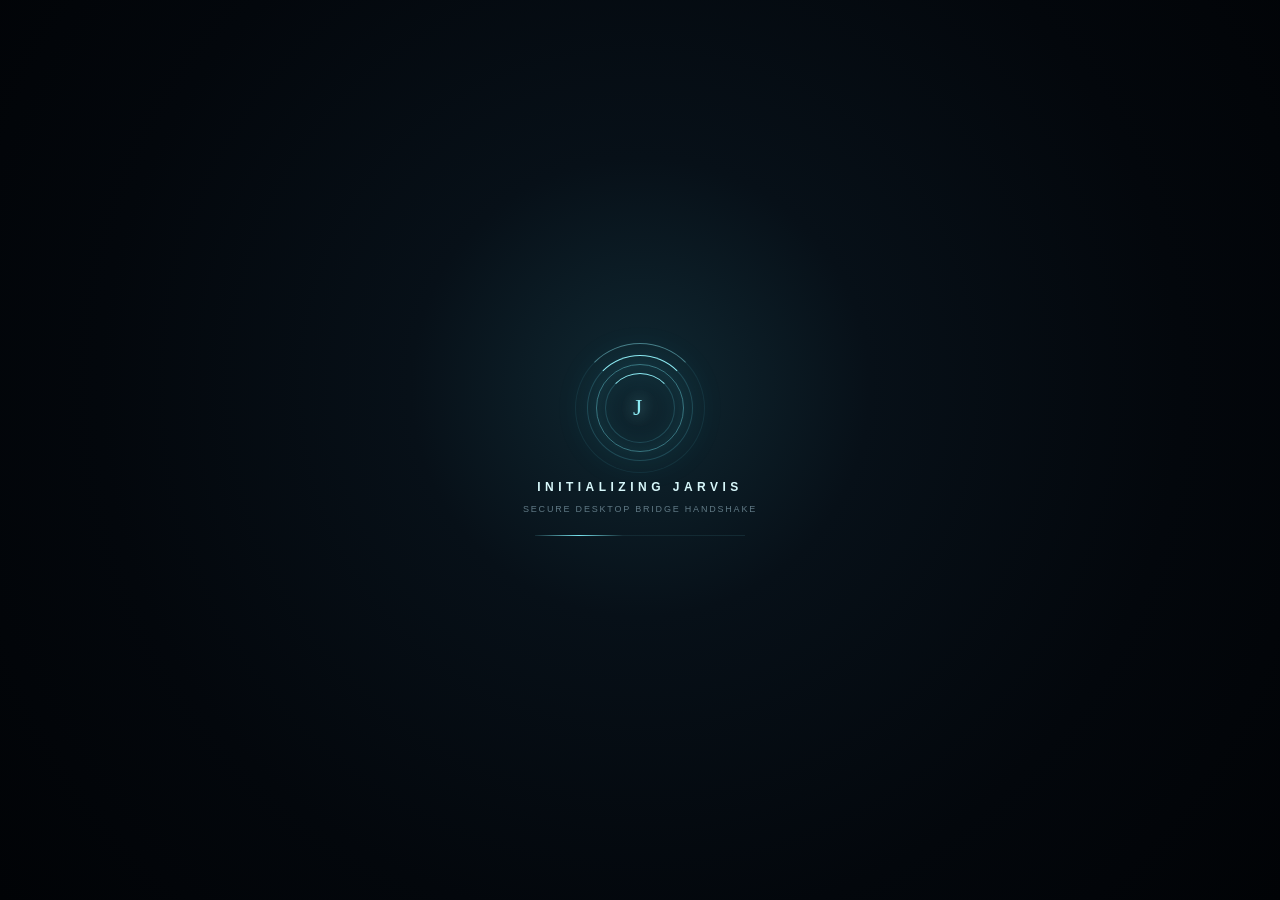
<file: ui/web/index.html>
<!doctype html>
<html lang="en">
<head>
  <meta charset="utf-8">
  <meta name="viewport" content="width=device-width,initial-scale=1">
  <title>JARVIS — Obsidian</title>
  <link rel="stylesheet" href="styles.css?v=20260724-cache-v1">
</head>
<body>
  <div id="bridge-gate" class="bridge-gate" role="status" aria-live="polite">
    <div class="gate-core"><i></i><i></i><i></i><span>J</span></div>
    <strong>INITIALIZING JARVIS</strong>
    <p>Secure desktop bridge handshake</p>
    <div class="gate-progress"><span></span></div>
  </div>
  <div class="noise"></div>
  <aside class="nav-rail">
    <div class="wordmark">JARVIS</div><div class="gold-rule"></div>
    <nav>
      <button class="nav-item active" data-view="home" aria-label="Home"><svg viewBox="0 0 24 24"><circle cx="12" cy="12" r="6"/><circle cx="12" cy="12" r="10" opacity=".35"/></svg><span>Home</span></button>
      <button class="nav-item" data-view="conversation" aria-label="Conversation"><svg viewBox="0 0 24 24"><path d="M12 2l1.7 6.3L20 10l-6.3 1.7L12 18l-1.7-6.3L4 10l6.3-1.7z"/></svg><span>Conversation</span></button>
      <button class="nav-item" data-command="data help" aria-label="Data"><svg viewBox="0 0 24 24"><path d="M5 18V9m7 9V4m7 14v-6"/></svg><span>Data</span></button>
      <button class="nav-item" data-command="show memory" aria-label="Memory"><svg viewBox="0 0 24 24"><path d="M5 7h14M5 12h14M5 17h14"/></svg><span>Memory</span></button>
      <button class="nav-item" data-command="code help" aria-label="Code"><svg viewBox="0 0 24 24"><path d="M8 7l-5 5 5 5m8-10l5 5-5 5"/></svg><span>Code</span></button>
      <button class="nav-item" id="tasks-nav" aria-label="Tasks"><svg viewBox="0 0 24 24"><path d="M8 6h11M8 12h11M8 18h11M3.5 6l1 1 2-2M3.5 12l1 1 2-2M3.5 18l1 1 2-2"/></svg><span>Tasks</span></button>
      <button class="nav-item" id="resume-nav" aria-label="Resume"><svg viewBox="0 0 24 24"><path d="M6 3h9l3 3v15H6zM9 10h6M9 14h6M9 18h4"/></svg><span>Resume</span></button>
    </nav>
    <div class="nav-bottom"><button class="avatar">K</button><button class="nav-item" data-command="system status" aria-label="Settings"><svg viewBox="0 0 24 24"><circle cx="12" cy="12" r="3"/><path d="M12 2v3m0 14v3M2 12h3m14 0h3M5 5l2 2m10 10l2 2M19 5l-2 2M7 17l-2 2"/></svg><span>System</span></button></div>
  </aside>

  <main>
    <section id="home-view" class="view active">
      <div class="ambient-lines"></div>
      <div class="hero">
        <button class="orb-wrap" id="hero-orb" aria-label="Speak to Jarvis">
          <canvas id="orb-wave" class="orb-wave" width="760" height="220"></canvas>
          <div class="orb-rings"><i></i><i></i><i></i></div>
          <div class="orb"><div class="orb-stars"></div><div class="orb-shine"></div></div>
          <span class="orb-hint">CLICK TO SPEAK</span>
        </button>
        <div class="eyebrow"><span></span> ONLINE AND READY <span></span></div>
        <h1><span id="greeting">Good evening,</span> <em>Karan.</em></h1>
        <p class="subtitle">What would you like to create?</p>
        <div class="action-cards">
          <button class="action-card cyan" data-view="conversation"><div class="card-icon chat-icon"></div><h3>Start a conversation</h3><p>Ask anything, brainstorm,<br>or talk it through.</p><b>→</b></button>
          <button class="action-card violet" id="dataset-card"><div class="card-icon bars-icon"><i></i><i></i><i></i><i></i></div><h3>Analyze a dataset</h3><p>Find insights, trends,<br>and hidden opportunities.</p><b>→</b></button>
          <button class="action-card gold" id="resume-card"><div class="card-icon cube-icon"></div><h3>Tailor my resume</h3><p>Match a job description<br>without inventing facts.</p><b>→</b></button>
        </div>
      </div>
    </section>

    <section id="conversation-view" class="view">
      <header class="conversation-head">
        <div class="mini-orb"><span></span></div>
        <div><div class="eyebrow left">ACTIVE SESSION</div><h2>Working with Jarvis</h2></div>
        <div class="mode-switch top-mode"><button class="selected" data-mode="fast">FAST</button><button data-mode="deep">DEEP</button></div>
      </header>
      <div id="transcript" class="transcript">
        <article class="message jarvis"><div class="message-meta"><span class="message-mark"></span>JARVIS <time></time></div><p>Online and ready. What shall we work on?</p></article>
      </div>
      <aside id="task-panel" class="task-panel" aria-label="Task workspace">
        <header><div><span>AGENT WORKSPACE</span><h3>Active Task</h3></div><div class="task-head-actions"><button id="new-task" aria-label="Create task">＋</button><button id="close-tasks" aria-label="Close tasks">×</button></div></header>
        <section id="task-composer" class="task-composer">
          <label for="task-goal">WHAT SHOULD JARVIS ACCOMPLISH?</label>
          <textarea id="task-goal" rows="4" placeholder="Analyze the attached sales data and create a chart…"></textarea>
          <button id="plan-task" class="plan-task">PLAN TASK</button>
          <div id="plan-preview" class="plan-preview"></div>
          <div class="composer-actions"><button id="discard-plan">DISCARD</button><button id="start-task" disabled>START TASK</button></div>
        </section>
        <div id="task-content" class="task-content"><div class="task-empty"><i>◎</i><strong>No active task</strong><p>Type <b>create task:</b> followed by semicolon-separated steps.</p></div></div>
        <div class="task-history"><label>RECENT TASKS</label><div id="task-history-list"></div></div>
      </aside>
    </section>

    <footer class="command-dock">
      <button id="attach" class="dock-icon" aria-label="Attach file"><svg viewBox="0 0 24 24"><path d="M8 12.5l6.2-6.2a3 3 0 014.2 4.2l-8.5 8.4a5 5 0 01-7.1-7l8.6-8.6"/></svg></button>
      <input id="prompt" placeholder="Type or speak…" autocomplete="off">
      <button id="mic" class="mic" aria-label="Talk to Jarvis"><svg viewBox="0 0 24 24"><rect x="9" y="3" width="6" height="11" rx="3"/><path d="M5 11a7 7 0 0014 0M12 18v3"/></svg><span></span></button>
      <div class="mode-switch"><button class="selected" data-mode="fast">FAST</button><button data-mode="deep">DEEP</button></div>
      <button id="send" class="send" aria-label="Send">↗</button>
    </footer>
    <div id="status" class="status"><span></span> ONLINE AND READY</div>
  </main>

  <aside class="ambient-rail">
    <div class="moon">☾</div><div class="clock" id="clock">10:42</div><div class="date" id="date">Saturday, May 18</div>
    <div class="rail-rule"></div>
    <section><label>MODEL</label><div class="system-row"><div class="node-icon cyan-node">⌘</div><div><strong>QWEN3:8B</strong><small>Local <i></i></small></div></div></section>
    <div class="rail-rule"></div>
    <section><label>MEMORY</label><div class="memory-ring"><span>72%</span></div><p>Context window<br><b>128K</b></p></section>
    <div class="rail-rule"></div>
    <section class="listen-section"><label>LISTENING</label><button id="rail-listen" class="listening-ring"><span class="eq"><i></i><i></i><i></i><i></i><i></i></span></button><p id="listen-label">Tap the orb to speak</p></section>
    <label class="speak-toggle"><input id="speak-answers" type="checkbox"><span></span> Speak answers</label>
  </aside>
  <script src="app.js?v=20260724-composer-v1"></script>
</body>
</html>
</file>
<file: ui/web/styles.css>
:root{--bg:#05080d;--rail:#070a10;--surface:rgba(12,18,27,.72);--line:rgba(155,185,202,.18);--text:#eef1f4;--muted:#7c8793;--cyan:#8beaf2;--violet:#a989e8;--gold:#d4ae70;--green:#64d6a7}
*{box-sizing:border-box}html,body{margin:0;width:100%;height:100%;overflow:hidden;background:var(--bg);color:var(--text);font-family:'Segoe UI',sans-serif}.noise{position:fixed;inset:0;pointer-events:none;opacity:.035;background-image:url("data:image/svg+xml,%3Csvg viewBox='0 0 180 180' xmlns='http://www.w3.org/2000/svg'%3E%3Cfilter id='n'%3E%3CfeTurbulence type='fractalNoise' baseFrequency='.9' numOctaves='3' stitchTiles='stitch'/%3E%3C/filter%3E%3Crect width='100%25' height='100%25' filter='url(%23n)' opacity='.7'/%3E%3C/svg%3E");z-index:10}
button,input{font:inherit}.nav-rail,.ambient-rail{position:fixed;top:0;bottom:0;background:linear-gradient(180deg,#070a10,#05070b);z-index:5}.nav-rail{left:0;width:96px;border-right:1px solid var(--line);display:flex;flex-direction:column;align-items:center}.wordmark{font-family:Playfair Display,Georgia,serif;color:var(--gold);font-size:13px;letter-spacing:4px;margin-top:36px}.gold-rule{width:22px;height:1px;background:var(--gold);margin:30px 0 20px}.nav-rail nav{display:flex;flex-direction:column;gap:10px}.nav-item{position:relative;width:50px;height:50px;border:0;border-radius:50%;background:transparent;color:#8c99a5;display:grid;place-items:center;cursor:pointer;transition:.3s}.nav-item svg{width:22px;fill:none;stroke:currentColor;stroke-width:1.35}.nav-item:hover,.nav-item.active{color:var(--cyan);background:rgba(139,234,242,.07);box-shadow:inset 0 0 0 1px rgba(139,234,242,.12)}.nav-item span{position:absolute;left:62px;background:#111923;border:1px solid var(--line);padding:7px 10px;border-radius:7px;color:#c6d0d7;font-size:10px;letter-spacing:1px;opacity:0;pointer-events:none;transform:translateX(-5px);transition:.2s;white-space:nowrap}.nav-item:hover span{opacity:1;transform:none}.nav-bottom{margin-top:auto;margin-bottom:22px;display:flex;flex-direction:column;align-items:center;gap:8px}.avatar{width:42px;height:42px;border-radius:50%;border:1px solid rgba(212,174,112,.5);background:transparent;color:var(--gold)}
.ambient-rail{right:0;width:220px;border-left:1px solid var(--line);padding:34px 29px}.moon{color:var(--gold);font-size:23px}.clock{font-family:Playfair Display,Georgia,serif;font-size:43px;margin-top:27px;letter-spacing:1px}.date{font-size:11px;color:var(--muted);margin-top:6px}.rail-rule{height:1px;background:var(--line);margin:31px 0}.ambient-rail label{font-size:10px;letter-spacing:1.6px;color:#8e99a5}.system-row{display:flex;align-items:center;gap:13px;margin-top:18px}.node-icon{font-size:23px}.cyan-node{color:var(--cyan)}.system-row strong{font-size:11px;display:block}.system-row small{font-size:10px;color:var(--muted);display:block;margin-top:7px}.system-row small i{display:inline-block;width:5px;height:5px;border-radius:50%;background:var(--green);margin-left:4px}.memory-ring{width:65px;height:65px;border-radius:50%;margin:18px 0 10px;display:grid;place-items:center;background:conic-gradient(var(--gold) 0 72%,rgba(212,174,112,.12) 72%);position:relative}.memory-ring:after{content:'';position:absolute;inset:3px;border-radius:50%;background:var(--rail)}.memory-ring span{z-index:1;font-family:Playfair Display;font-size:17px}.ambient-rail section p{font-size:10px;line-height:1.7;color:var(--muted)}.ambient-rail section p b{color:var(--gold);font-weight:500}.listen-section{text-align:left}.listening-ring{display:block;margin:16px auto 8px;width:76px;height:76px;border-radius:50%;border:1px dotted rgba(139,234,242,.62);background:rgba(139,234,242,.025);cursor:pointer;color:var(--cyan);position:relative}.listening-ring:after{content:'';position:absolute;inset:8px;border:1px solid rgba(139,234,242,.16);border-radius:50%}.eq{display:flex;align-items:center;justify-content:center;gap:3px;height:100%}.eq i{width:2px;height:10px;background:currentColor;border-radius:2px}.eq i:nth-child(2),.eq i:nth-child(4){height:18px}.eq i:nth-child(3){height:25px}.listening-ring.active{box-shadow:0 0 32px rgba(139,234,242,.2);animation:pulse 1.4s infinite}.listening-ring.active .eq i{animation:eq .7s ease-in-out infinite alternate}.listen-section p{text-align:center}.speak-toggle{position:absolute;bottom:24px;left:29px;display:flex;align-items:center;gap:8px;cursor:pointer}.speak-toggle input{display:none}.speak-toggle span{width:26px;height:14px;border-radius:7px;background:#202a33;position:relative}.speak-toggle span:after{content:'';position:absolute;width:10px;height:10px;left:2px;top:2px;border-radius:50%;background:#64717d;transition:.2s}.speak-toggle input:checked+span{background:#16424a}.speak-toggle input:checked+span:after{left:14px;background:var(--cyan)}
main{position:fixed;left:96px;right:220px;top:0;bottom:0;background:radial-gradient(ellipse at 50% 15%,rgba(33,72,86,.15),transparent 48%),var(--bg)}.view{position:absolute;inset:0 0 112px;opacity:0;pointer-events:none;transform:translateY(8px);transition:opacity .45s,transform .45s}.view.active{opacity:1;pointer-events:auto;transform:none}.ambient-lines{position:absolute;inset:0;background-image:linear-gradient(rgba(139,234,242,.022) 1px,transparent 1px),linear-gradient(90deg,rgba(139,234,242,.018) 1px,transparent 1px);background-size:80px 80px;mask-image:radial-gradient(circle at center,black,transparent 75%)}.hero{position:absolute;left:50%;top:47%;transform:translate(-50%,-50%);width:min(910px,90%);text-align:center}.orb-wrap{position:relative;width:280px;height:225px;border:0;background:transparent;cursor:pointer;color:var(--cyan);filter:drop-shadow(0 22px 30px rgba(0,0,0,.55));z-index:1}.orb-wave{position:absolute;width:760px;height:220px;left:50%;top:-3px;transform:translateX(-50%);pointer-events:none;z-index:0;opacity:.82;transition:opacity .3s}.orb{position:absolute;width:142px;height:142px;left:69px;top:27px;border-radius:50%;background:url('assets/orb.png') center/contain no-repeat;z-index:3;transition:filter .35s,transform .35s;filter:drop-shadow(0 0 10px rgba(91,205,226,.18))}.orb-shine,.orb-stars{display:none}.orb-rings{position:relative;z-index:2}.orb-rings i{position:absolute;border:1px solid rgba(139,234,242,.14);border-radius:50%;left:50%;top:97px;transform:translate(-50%,-50%);animation:breath 3s ease-in-out infinite}.orb-rings i:nth-child(1){width:158px;height:158px}.orb-rings i:nth-child(2){width:190px;height:190px;animation-delay:.4s}.orb-rings i:nth-child(3){width:218px;height:218px;animation-delay:.8s}.orb-rings:after{content:'';position:absolute;width:202px;height:202px;left:50%;top:97px;transform:translate(-50%,-50%);border-radius:50%;background:conic-gradient(from 25deg,transparent 0 9%,rgba(139,234,242,.65) 10% 11%,transparent 12% 27%,rgba(139,234,242,.3) 28% 30%,transparent 31% 54%,rgba(139,234,242,.55) 55% 57%,transparent 58% 83%,rgba(139,234,242,.35) 84% 86%,transparent 87%);-webkit-mask:radial-gradient(transparent 68%,#000 69% 71%,transparent 72%);animation:rotateRing 13s linear infinite}.orb-hint{position:absolute;bottom:0;left:0;right:0;font-size:8px;letter-spacing:2px;opacity:0;transition:.25s}.orb-wrap:hover .orb-hint{opacity:.8}.orb-wrap:hover .orb{transform:scale(1.035);filter:drop-shadow(0 0 24px rgba(91,205,226,.38))}.orb-wrap:hover .orb-wave{opacity:1}.orb-wrap.active .orb{animation:orbListen 1.5s ease-in-out infinite}.orb-wrap.active .orb-rings i{border-color:rgba(139,234,242,.42);animation-duration:1.35s}.eyebrow{font-size:8px;letter-spacing:3px;color:#6d7f8a;margin:-2px 0 14px}.eyebrow span{display:inline-block;width:28px;height:1px;background:#32424b;vertical-align:middle;margin:0 10px}.hero h1{font-family:Georgia,serif;font-size:46px;font-weight:400;margin:0;letter-spacing:-.5px}.hero h1 em{font-style:normal;color:var(--cyan)}.subtitle{font-size:21px;color:#7e8994;margin:12px 0 32px}.action-cards{display:flex;justify-content:center;gap:20px}.action-card{width:250px;height:174px;border:1px solid var(--line);border-radius:18px;background:linear-gradient(145deg,rgba(16,24,34,.82),rgba(7,11,17,.68));backdrop-filter:blur(18px);padding:22px;text-align:left;color:var(--text);position:relative;cursor:pointer;transition:.35s;overflow:hidden}.action-card:before{content:'';position:absolute;left:15%;right:15%;top:-1px;height:1px;background:currentColor;box-shadow:0 0 12px currentColor;opacity:.75}.action-card:hover{transform:translateY(-6px);border-color:currentColor;box-shadow:0 18px 50px rgba(0,0,0,.35)}.action-card.cyan{color:var(--cyan)}.action-card.violet{color:var(--violet)}.action-card.gold{color:var(--gold)}.action-card h3{color:var(--text);font-size:14px;margin:16px 0 8px}.action-card p{color:#87929e;font-size:11px;line-height:1.65;margin:0}.action-card b{position:absolute;right:22px;bottom:19px;font-weight:400}.card-icon{width:28px;height:28px}.chat-icon{border:2px solid currentColor;border-radius:50%;position:relative}.chat-icon:after{content:'';position:absolute;width:7px;height:7px;border-left:2px solid currentColor;bottom:-4px;left:2px;transform:rotate(-35deg)}.bars-icon{display:flex;align-items:flex-end;gap:3px}.bars-icon i{display:block;width:3px;background:currentColor}.bars-icon i:nth-child(1){height:10px}.bars-icon i:nth-child(2){height:22px}.bars-icon i:nth-child(3){height:16px}.bars-icon i:nth-child(4){height:26px}.cube-icon{border:1px solid currentColor;transform:rotate(30deg);width:22px;height:22px;margin:3px}
.conversation-head{height:100px;margin:35px 52px 15px;display:flex;align-items:center;border-bottom:1px solid var(--line);padding-bottom:18px}.mini-orb{width:62px;height:62px;border-radius:50%;border:1px solid rgba(139,234,242,.5);display:grid;place-items:center;box-shadow:0 0 20px rgba(139,234,242,.1);margin-right:18px}.mini-orb span{width:30px;height:30px;border-radius:50%;background:radial-gradient(circle at 35% 30%,#4b8995,#08171f 65%);box-shadow:0 0 12px rgba(139,234,242,.3)}.eyebrow.left{text-align:left;margin:0 0 5px;color:var(--cyan)}.conversation-head h2{font-size:24px;font-weight:400;margin:0}.top-mode{margin-left:auto}.transcript{position:absolute;top:150px;bottom:18px;left:52px;right:52px;overflow:auto;padding:6px 26px 40px;scrollbar-width:thin;scrollbar-color:#26343e transparent}.message{max-width:830px;border-bottom:1px solid rgba(125,150,164,.11);padding:22px 0}.message.user{margin-left:auto;max-width:720px}.message-meta{font-size:9px;letter-spacing:1.7px;color:var(--cyan);display:flex;align-items:center;gap:8px}.message.user .message-meta{color:var(--gold)}.message-mark{width:7px;height:7px;border:1px solid currentColor;border-radius:50%}.message time{color:#58636d;margin-left:3px}.message p{font-size:15px;line-height:1.75;color:#cbd3d9;margin:9px 0;white-space:pre-wrap}.message.user p{color:#eef1f4}
.transcript,.message,.message p{-webkit-user-select:text;user-select:text}.message p{cursor:text}.copy-message{margin-left:auto;border:1px solid rgba(139,234,242,.18);border-radius:6px;background:rgba(139,234,242,.035);color:#738a94;padding:4px 8px;font:8px/1 "Segoe UI",sans-serif;letter-spacing:1.2px;cursor:pointer;opacity:.45;transition:.2s}.message:hover .copy-message,.copy-message:focus{opacity:1;color:var(--cyan);border-color:rgba(139,234,242,.42)}.copy-message.copied{color:var(--green);border-color:rgba(100,214,167,.42)}
.command-dock{position:absolute;bottom:34px;left:7%;right:7%;height:72px;border-radius:36px;border:1px solid rgba(157,185,202,.28);background:linear-gradient(180deg,rgba(18,27,38,.94),rgba(8,13,20,.96));box-shadow:0 20px 60px rgba(0,0,0,.45),inset 0 1px rgba(255,255,255,.025);display:flex;align-items:center;padding:8px 12px;z-index:4;backdrop-filter:blur(24px)}.dock-icon,.send{width:46px;height:46px;border-radius:23px;border:0;background:transparent;color:#9ba7b1;display:grid;place-items:center;cursor:pointer}.dock-icon:hover,.send:hover{background:#18232e;color:var(--text)}.dock-icon svg{width:22px;fill:none;stroke:currentColor;stroke-width:1.5}.command-dock input{flex:1;height:50px;border:0;background:transparent;outline:0;color:var(--text);font-size:14px;padding:0 16px;min-width:100px}.mic{width:56px;height:56px;border-radius:50%;border:1px solid rgba(139,234,242,.65);background:radial-gradient(circle,#17424c,#0b2029 65%);color:var(--cyan);cursor:pointer;display:grid;place-items:center;position:relative;box-shadow:0 0 17px rgba(139,234,242,.15)}.mic svg{width:22px;fill:none;stroke:currentColor;stroke-width:1.5}.mic span{position:absolute;inset:-7px;border:1px dotted rgba(139,234,242,.3);border-radius:50%}.mic.active{animation:pulse 1.3s infinite}.mode-switch{display:flex;margin:0 8px}.mode-switch button{height:34px;padding:0 14px;border:0;background:transparent;color:#7e8993;font-size:10px;letter-spacing:1px;cursor:pointer}.mode-switch button.selected{color:var(--cyan)}.send{font-size:18px}.status{position:absolute;bottom:9px;left:0;right:0;text-align:center;font-size:8px;letter-spacing:1.8px;color:#688079}.status span{display:inline-block;width:5px;height:5px;border-radius:50%;background:var(--green);margin-right:7px}
.loading-dots{display:inline-flex;gap:5px}.loading-dots i{width:5px;height:5px;border-radius:50%;background:var(--violet);animation:dots .9s infinite alternate}.loading-dots i:nth-child(2){animation-delay:.2s}.loading-dots i:nth-child(3){animation-delay:.4s}@keyframes rotate{to{transform:rotate(360deg)}}@keyframes rotateRing{to{transform:translate(-50%,-50%) rotate(360deg)}}@keyframes breath{50%{opacity:.35;transform:translate(-50%,-50%) scale(1.05)}}@keyframes orbListen{50%{transform:scale(1.055);filter:drop-shadow(0 0 32px rgba(91,205,226,.48))}}@keyframes wavePulse{to{transform:scaleY(1.35)}}@keyframes pulse{50%{box-shadow:0 0 34px rgba(139,234,242,.3)}}@keyframes eq{to{height:6px}}@keyframes dots{to{opacity:.25;transform:translateY(-3px)}}
@media(max-width:1220px){.ambient-rail{width:180px;padding-left:22px;padding-right:22px}main{right:180px}.action-card{width:215px}.hero{transform:translate(-50%,-48%) scale(.92)}.mode-switch{margin-left:2px}.command-dock{left:4%;right:4%}}

.bridge-gate{position:fixed;inset:0;z-index:9999;display:flex;flex-direction:column;align-items:center;justify-content:center;background:radial-gradient(circle at 50% 43%,#102832 0,#071018 28%,#03070c 66%,#010306 100%);color:#d8f8fb;letter-spacing:.28em;transition:opacity .38s ease,visibility .38s ease}.bridge-connected .bridge-gate{opacity:0;visibility:hidden}.bridge-gate strong{margin-top:28px;font:600 12px/1.2 "Segoe UI",sans-serif}.bridge-gate p{margin:10px 0 20px;color:#607985;font:9px/1.2 "Segoe UI",sans-serif;letter-spacing:.2em;text-transform:uppercase}.gate-core{position:relative;width:88px;height:88px;display:grid;place-items:center;border:1px solid rgba(113,226,237,.44);border-radius:50%;box-shadow:0 0 44px rgba(49,196,217,.16),inset 0 0 26px rgba(60,208,224,.12)}.gate-core span{font:500 24px Georgia,serif;color:#8beaf2;text-shadow:0 0 14px rgba(139,234,242,.7)}.gate-core i{position:absolute;inset:-10px;border:1px solid rgba(97,213,227,.2);border-radius:50%;border-top-color:#8beaf2;animation:gate-spin 2.2s linear infinite}.gate-core i:nth-child(2){inset:8px;animation-direction:reverse;animation-duration:1.6s}.gate-core i:nth-child(3){inset:-22px;opacity:.45;animation-duration:3.4s}.gate-progress{width:210px;height:1px;background:#132a33;overflow:hidden}.gate-progress span{display:block;width:42%;height:100%;background:linear-gradient(90deg,transparent,#77e2ed,transparent);animation:gate-scan 1.1s ease-in-out infinite}@keyframes gate-spin{to{transform:rotate(360deg)}}@keyframes gate-scan{from{transform:translateX(-110%)}to{transform:translateX(340%)}}
.action-controls{display:flex;gap:10px;margin:12px 0 0 35px}.action-controls button{border:1px solid rgba(139,234,242,.3);background:rgba(10,18,27,.9);color:#dceff2;padding:8px 15px;border-radius:6px;letter-spacing:.12em;font-size:11px;cursor:pointer}.action-controls .action-confirm{border-color:rgba(100,214,167,.55);color:#75e0b3}.action-controls .action-cancel{border-color:rgba(228,125,131,.45);color:#ef9ba0}.action-controls button:hover{background:rgba(139,234,242,.1)}

/* Content-shaped loading states keep the interface stable while Jarvis works. */
.message-loading{min-height:142px}
.message-loading .message-meta:after{content:'THINKING';margin-left:2px;color:#677480;animation:skeleton-breathe 1.2s ease-in-out infinite}
.message-skeleton{display:flex;flex-direction:column;gap:11px;width:min(100%,680px);padding-top:4px}
.message-skeleton i{display:block;height:10px;border-radius:6px;background:linear-gradient(90deg,rgba(139,234,242,.055),rgba(139,234,242,.14),rgba(169,137,232,.08),rgba(139,234,242,.055));background-size:240% 100%;animation:skeleton-shimmer 1.45s linear infinite}
.message-skeleton i:nth-child(1){width:92%}.message-skeleton i:nth-child(2){width:78%}.message-skeleton i:nth-child(3){width:86%}.message-skeleton i:nth-child(4){width:48%}
.action-card.is-loading{cursor:wait;transform:none;border-color:currentColor}
.action-card.is-loading:after{content:'';position:absolute;inset:0;background:linear-gradient(105deg,transparent 20%,rgba(255,255,255,.07) 42%,transparent 64%);transform:translateX(-110%);animation:skeleton-sweep 1.25s ease-in-out infinite}
.action-card.is-loading .card-icon,.action-card.is-loading p,.action-card.is-loading b{opacity:.22}
.action-card.is-loading h3{color:currentColor}
@keyframes skeleton-shimmer{to{background-position:-240% 0}}
@keyframes skeleton-sweep{to{transform:translateX(110%)}}
@keyframes skeleton-breathe{50%{opacity:.35}}
@media(prefers-reduced-motion:reduce){.message-skeleton i,.action-card.is-loading:after,.message-loading .message-meta:after{animation:none}}

/* Durable task workspace */
.task-panel{position:absolute;top:150px;right:28px;bottom:18px;width:330px;border:1px solid rgba(139,234,242,.15);border-radius:18px;background:linear-gradient(155deg,rgba(13,22,31,.97),rgba(6,11,17,.98));box-shadow:0 24px 70px rgba(0,0,0,.48);z-index:3;display:flex;flex-direction:column;opacity:0;pointer-events:none;transform:translateX(24px);transition:.32s ease;overflow:hidden}.task-panel.open{opacity:1;pointer-events:auto;transform:none}.task-panel>header{height:76px;padding:20px 20px 15px;display:flex;align-items:center;border-bottom:1px solid var(--line)}.task-panel>header span,.task-history>label{font-size:8px;letter-spacing:1.8px;color:var(--cyan)}.task-panel h3{font:400 20px/1.2 Georgia,serif;margin:4px 0 0}.task-panel>header button{margin-left:auto;border:0;background:transparent;color:#71808b;font-size:23px;cursor:pointer}.task-content{padding:18px 18px 10px;overflow:auto}.task-empty{text-align:center;padding:40px 16px;color:#77848e}.task-empty i{display:block;color:var(--cyan);font:normal 28px Georgia;margin-bottom:12px}.task-empty strong{display:block;color:#bdc8cf;font-size:13px}.task-empty p{font-size:10px;line-height:1.6}.task-empty b{color:var(--gold)}.task-state{font-size:8px;letter-spacing:1.4px;text-transform:uppercase;color:#91a0aa}.task-state span{display:inline-block;width:6px;height:6px;border-radius:50%;background:var(--cyan);margin-right:7px}.task-card.complete .task-state span{background:var(--green)}.task-card.approval .task-state span{background:var(--gold)}.task-card.failed .task-state span,.task-card.cancelled .task-state span{background:#e47d83}.task-card h4{font-size:14px;line-height:1.5;margin:10px 0 15px}.task-progress{height:3px;border-radius:3px;background:#17232c;overflow:hidden}.task-progress i{display:block;height:100%;background:linear-gradient(90deg,var(--cyan),var(--violet));box-shadow:0 0 9px rgba(139,234,242,.35)}.task-card>small{display:block;font-size:8px;letter-spacing:1px;color:#65727c;margin-top:8px}.task-steps{list-style:none;padding:0;margin:20px 0}.task-steps li{display:flex;align-items:flex-start;gap:10px;padding:10px 0;border-top:1px solid rgba(125,150,164,.1)}.step-marker{width:20px;color:#71808b;text-align:center}.step-completed .step-marker{color:var(--green)}.step-running .step-marker{color:var(--cyan)}.step-waiting_approval .step-marker{color:var(--gold)}.step-failed .step-marker,.step-cancelled .step-marker{color:#e47d83}.task-steps li div{min-width:0;flex:1}.task-steps strong{display:block;font-size:11px;font-weight:500;line-height:1.4}.task-steps small{display:block;color:#687681;font-size:9px;margin-top:3px;white-space:nowrap;overflow:hidden;text-overflow:ellipsis}.task-steps button,.task-cancel{border:1px solid rgba(212,174,112,.38);border-radius:5px;background:rgba(212,174,112,.06);color:var(--gold);font-size:8px;letter-spacing:1px;padding:6px 8px;cursor:pointer}.task-cancel{border-color:rgba(228,125,131,.3);background:transparent;color:#c8787e}.task-history{margin-top:auto;border-top:1px solid var(--line);padding:14px 18px;max-height:190px;overflow:auto}.task-history>label{display:block;margin-bottom:8px}.task-history button{width:100%;display:flex;gap:9px;align-items:center;border:0;background:transparent;color:inherit;text-align:left;padding:7px 0;cursor:pointer}.task-history button>span{width:6px;height:6px;border-radius:50%;background:var(--cyan);flex:none}.task-history button>span.complete{background:var(--green)}.task-history button>span.failed,.task-history button>span.cancelled{background:#e47d83}.task-history button>span.approval{background:var(--gold)}.task-history button div{min-width:0}.task-history strong,.task-history small{display:block;white-space:nowrap;overflow:hidden;text-overflow:ellipsis}.task-history strong{font-size:10px;font-weight:500}.task-history small{font-size:8px;color:#67747e;margin-top:2px;text-transform:uppercase}.conversation-view.task-open .transcript{right:380px}.task-open .transcript{right:380px}
@media(max-width:1220px){.task-panel{width:300px;right:18px}.task-open .transcript{right:335px}}

.task-head-actions{display:flex;margin-left:auto}.task-head-actions button{margin-left:4px!important}.task-composer{display:none;padding:18px;overflow:auto;flex:1}.task-composer.open{display:block}.composer-hidden{display:none!important}.task-composer>label{display:block;color:var(--cyan);font-size:8px;letter-spacing:1.5px;margin-bottom:9px}.task-composer textarea{width:100%;resize:vertical;border:1px solid var(--line);border-radius:9px;background:#081019;color:#dce5ea;padding:11px;font:12px/1.5 "Segoe UI",sans-serif;outline:0}.task-composer textarea:focus{border-color:rgba(139,234,242,.42)}.plan-task{width:100%;margin:10px 0 15px;border:1px solid rgba(139,234,242,.3);border-radius:7px;background:rgba(139,234,242,.06);color:var(--cyan);font-size:9px;letter-spacing:1.5px;padding:9px;cursor:pointer}.plan-step{display:flex;gap:9px;align-items:flex-start;padding:10px 0;border-top:1px solid rgba(125,150,164,.12)}.plan-step>span{color:#596771;font:9px Georgia;margin-top:5px}.plan-step>div{flex:1;min-width:0}.plan-step input{width:100%;border:0;border-bottom:1px solid transparent;background:transparent;color:#d5dde2;font-size:11px;padding:2px 0;outline:0}.plan-step input:focus{border-color:rgba(139,234,242,.3)}.plan-step small{display:block;color:#667680;font-size:8px;margin-top:4px}.plan-step small::first-line{color:var(--gold)}.plan-step>button{border:0;background:transparent;color:#66737d;cursor:pointer}.composer-actions{display:flex;gap:8px;margin-top:15px}.composer-actions button{flex:1;border:1px solid var(--line);border-radius:7px;background:transparent;color:#88959e;font-size:8px;letter-spacing:1px;padding:9px;cursor:pointer}.composer-actions #start-task{border-color:rgba(100,214,167,.35);color:var(--green);background:rgba(100,214,167,.04)}.composer-actions button:disabled,.plan-task:disabled{opacity:.4;cursor:wait}.plan-skeleton{display:flex;flex-direction:column;gap:9px}.plan-skeleton i{height:42px;border-radius:7px;background:linear-gradient(90deg,rgba(139,234,242,.04),rgba(139,234,242,.12),rgba(139,234,242,.04));background-size:220% 100%;animation:skeleton-shimmer 1.4s linear infinite}
</file>
